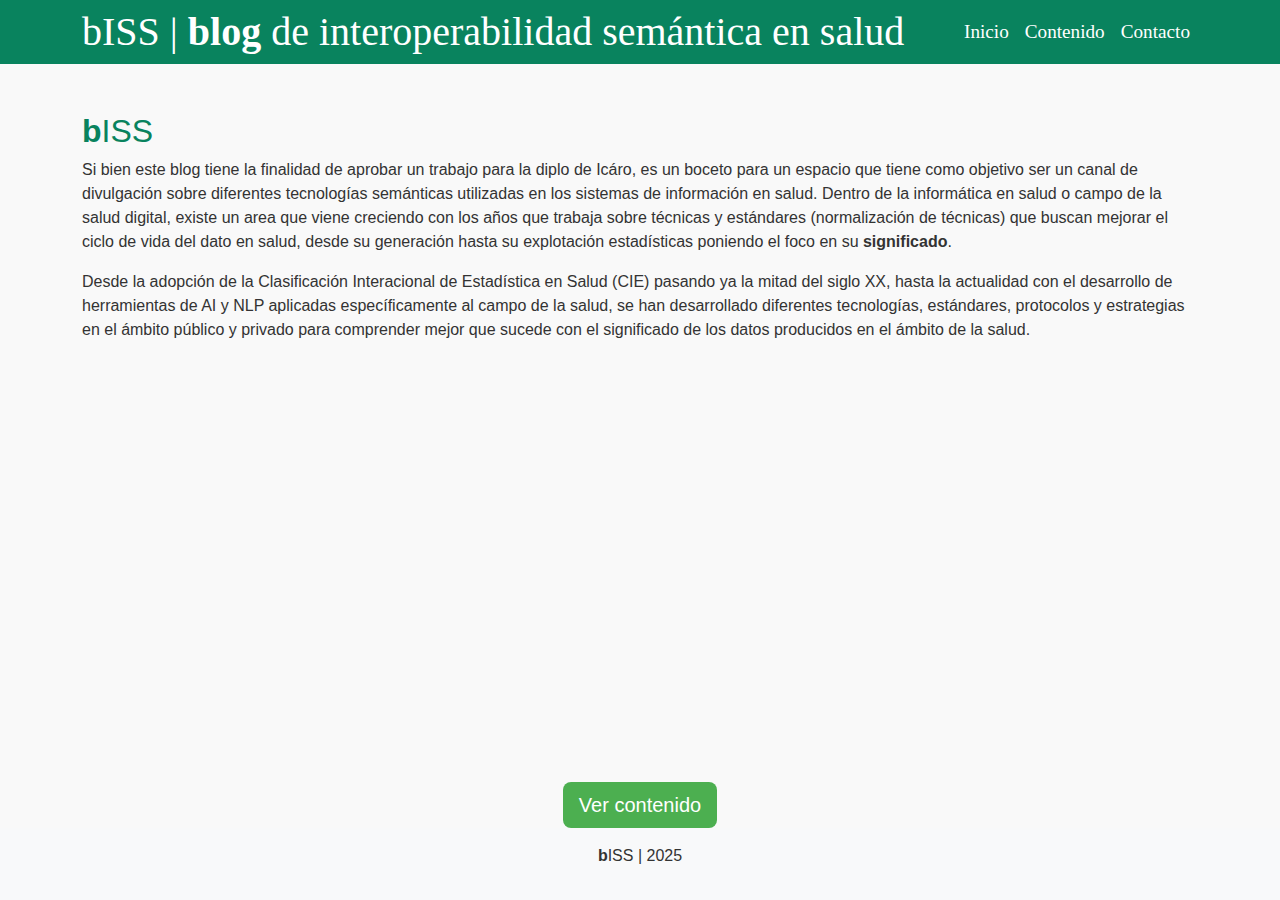
<file: index.html>
<!DOCTYPE html>
<html lang="es">
<head>
  <meta charset="UTF-8">
  <meta name="viewport" content="width=device-width, initial-scale=1">
  <title>Newsletter Terminología en Salud</title>

  <link href="https://cdn.jsdelivr.net/npm/bootstrap@5.3.0/dist/css/bootstrap.min.css" rel="stylesheet">
  <link rel="stylesheet" href="style.css">
</head>
<body>
    <header>
        <nav class="navbar navbar-expand-md">
            <div class="container d-flex flex-wrap align-items-center justify-content-between">
                <h1 class="m-0 text-white">bISS | <strong>blog</strong> de interoperabilidad semántica en salud</h1>
                
                <button class="navbar-toggler" type="button" data-bs-toggle="collapse" data-bs-target="#navMenu">
                <span class="navbar-toggler-icon"></span>
                </button>
                
                <div class="collapse navbar-collapse" id="navMenu">
                <ul class="navbar-nav ms-auto">
                    <li class="nav-item"><a class="nav-link text-white" href="index.html">Inicio</a></li>
                    <li class="nav-item"><a class="nav-link text-white" href="contenido.html">Contenido</a></li>
                    <li class="nav-item"><a class="nav-link text-white" href="contacto.html">Contacto</a></li>
                </ul>
                </div>
            </div>
        </nav>
     </header>

  <main class="container my-5">
    <article>
      <h2><b>b</b>ISS</h2>
      <p>Si bien este blog tiene la finalidad de aprobar un trabajo para la diplo de Icáro, es un boceto para un espacio que tiene como objetivo ser un canal de divulgación sobre diferentes tecnologías semánticas utilizadas en los sistemas de información en salud. 
        Dentro de la informática en salud o campo de la salud digital, existe un area que viene creciendo con los años que trabaja sobre técnicas y estándares (normalización de técnicas) que buscan mejorar el ciclo de vida del dato en salud, desde su generación hasta su explotación estadísticas poniendo el foco en su <b>significado</b>. 
      </p><p>Desde la adopción de la Clasificación Interacional de Estadística en Salud (CIE) pasando ya la mitad del siglo XX, hasta la actualidad con el desarrollo de herramientas de AI y NLP aplicadas específicamente al campo de la salud, 
        se han desarrollado diferentes tecnologías, estándares, protocolos y estrategias en el ámbito público y privado para comprender mejor que sucede con el significado de los datos producidos en el ámbito de la salud.
    </article>
  </main>

  <div class="text-center mt-4">
    <a href="contenido.html" class="btn btn-lg boton-contenido">Ver contenido</a>
  </div>

  <footer class="bg-light text-center py-3">
  <p><strong>b</strong>ISS | 2025</p>
  </footer>

  <script src="https://cdn.jsdelivr.net/npm/bootstrap@5.3.0/dist/js/bootstrap.bundle.min.js"></script>
</body>
</html>
</file>
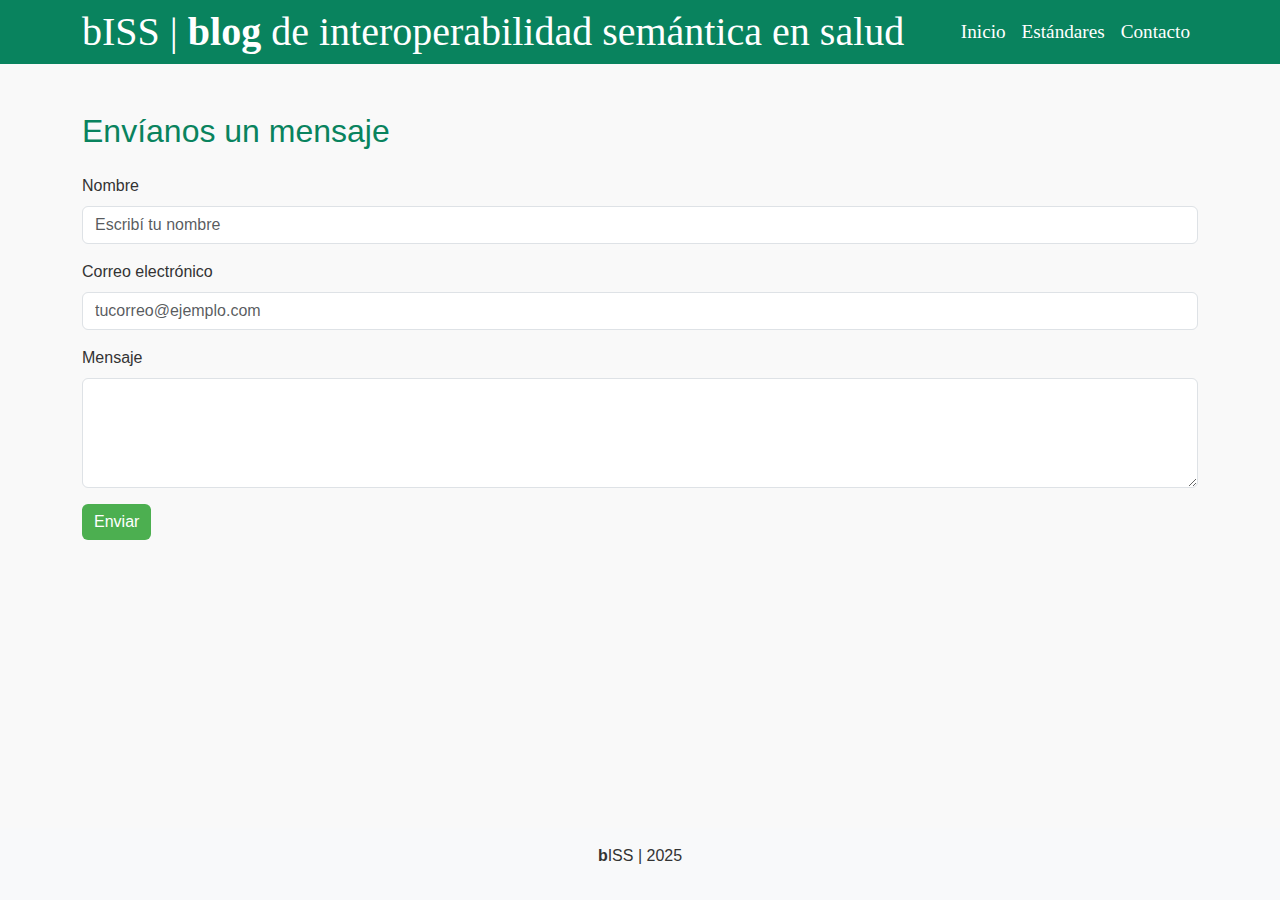
<file: contacto.html>
<!DOCTYPE html>
<html lang="es">
<head>
  <meta charset="UTF-8">
  <meta name="viewport" content="width=device-width, initial-scale=1">
  <title>Contacto</title>
  <link href="https://cdn.jsdelivr.net/npm/bootstrap@5.3.0/dist/css/bootstrap.min.css" rel="stylesheet">
  <link rel="stylesheet" href="style.css">
</head>
<body>
    <header>
        <nav class="navbar navbar-expand-md">
            <div class="container d-flex flex-wrap align-items-center justify-content-between">
                <h1 class="m-0 text-white">bISS | <strong>blog</strong> de interoperabilidad semántica en salud</h1>
                
                <button class="navbar-toggler" type="button" data-bs-toggle="collapse" data-bs-target="#navMenu">
                <span class="navbar-toggler-icon"></span>
                </button>
                
                <div class="collapse navbar-collapse" id="navMenu">
                <ul class="navbar-nav ms-auto">
                    <li class="nav-item"><a class="nav-link text-white" href="index.html">Inicio</a></li>
                    <li class="nav-item"><a class="nav-link text-white" href="contenido.html">Estándares</a></li>
                    <li class="nav-item"><a class="nav-link text-white" href="contacto.html">Contacto</a></li>
                </ul>
                </div>
            </div>
        </nav>
     </header>

  <main class="container my-5">
    <h2>Envíanos un mensaje</h2>
    <form class="mt-4 formulario-contacto" >
      <div class="mb-3">
        <label for="nombre" class="form-label">Nombre</label>
        <input type="text" class="form-control" id="nombre" placeholder="Escribí tu nombre">
      </div>
      <div class="mb-3">
        <label for="email" class="form-label">Correo electrónico</label>
        <input type="email" class="form-control" id="email" placeholder="tucorreo@ejemplo.com">
      </div>
      <div class="mb-3">
        <label for="mensaje" class="form-label">Mensaje</label>
        <textarea class="form-control" id="mensaje" rows="4"></textarea>
      </div>
      <button type="submit" class="btn boton-enviar">Enviar</button>
    </form>
  </main>

  <footer class="bg-light text-center py-3">
  <p><strong>b</strong>ISS | 2025</p>
  </footer>

  <script src="https://cdn.jsdelivr.net/npm/bootstrap@5.3.0/dist/js/bootstrap.bundle.min.js"></script>
  <script src="formulario.js"></script>
</body>
</html>
</file>
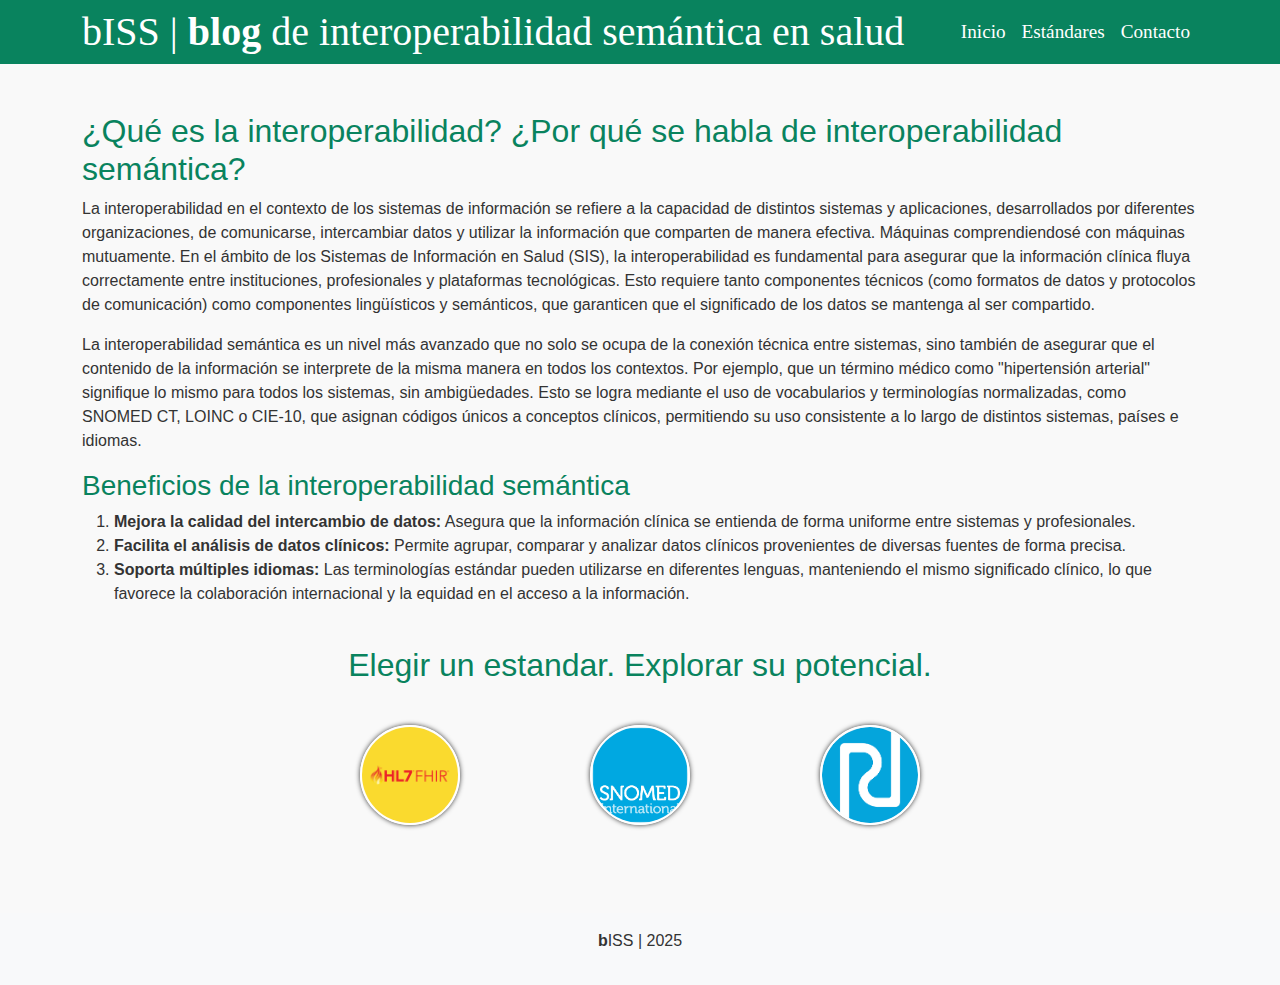
<file: contenido.html>
<!DOCTYPE html>
<html lang="es">
<head>
  <meta charset="UTF-8">
  <meta name="viewport" content="width=device-width, initial-scale=1">
  <title>Artículo - Terminología SNOMED CT</title>
  <link href="https://cdn.jsdelivr.net/npm/bootstrap@5.3.0/dist/css/bootstrap.min.css" rel="stylesheet">
  <link rel="stylesheet" href="style.css">
</head>
<body>
    <header>
        <nav class="navbar navbar-expand-md">
            <div class="container d-flex flex-wrap align-items-center justify-content-between">
                <h1 class="m-0 text-white">bISS | <strong>blog</strong> de interoperabilidad semántica en salud</h1>
                
                <button class="navbar-toggler" type="button" data-bs-toggle="collapse" data-bs-target="#navMenu">
                <span class="navbar-toggler-icon"></span>
                </button>
                
                <div class="collapse navbar-collapse" id="navMenu">
                <ul class="navbar-nav ms-auto">
                    <li class="nav-item"><a class="nav-link text-white" href="index.html">Inicio</a></li>
                    <li class="nav-item"><a class="nav-link text-white" href="contenido.html">Estándares</a></li>
                    <li class="nav-item"><a class="nav-link text-white" href="contacto.html">Contacto</a></li>
                </ul>
                </div>
            </div>
        </nav>
     </header>

    <main class="container my-5">
        <article class="introduccion-contenido">
            <h2>¿Qué es la interoperabilidad? ¿Por qué se habla de interoperabilidad semántica?</h2>
            <p>La interoperabilidad en el contexto de los sistemas de información se refiere a la capacidad de distintos sistemas y aplicaciones, desarrollados por diferentes organizaciones, de comunicarse, intercambiar datos y utilizar la información que comparten de manera efectiva. Máquinas comprendiendosé con máquinas mutuamente.
            En el ámbito de los Sistemas de Información en Salud (SIS), la interoperabilidad es fundamental para asegurar que la información clínica fluya correctamente entre instituciones, profesionales y plataformas tecnológicas. Esto requiere tanto componentes técnicos (como formatos de datos y protocolos de comunicación) como componentes lingüísticos y semánticos, que garanticen que el significado de los datos se mantenga al ser compartido.</p>
            <p>La interoperabilidad semántica es un nivel más avanzado que no solo se ocupa de la conexión técnica entre sistemas, sino también de asegurar que el contenido de la información se interprete de la misma manera en todos los contextos. Por ejemplo, que un término médico como "hipertensión arterial" signifique lo mismo para todos los sistemas, sin ambigüedades. Esto se logra mediante el uso de vocabularios y terminologías normalizadas, como SNOMED CT, LOINC o CIE-10, que asignan códigos únicos a conceptos clínicos, permitiendo su uso consistente a lo largo de distintos sistemas, países e idiomas.</p>
            <h3>Beneficios de la interoperabilidad semántica</h3>
            <ol>
                <li><strong>Mejora la calidad del intercambio de datos:</strong> Asegura que la información clínica se entienda de forma uniforme entre sistemas y profesionales.</li>
                <li><strong>Facilita el análisis de datos clínicos:</strong> Permite agrupar, comparar y analizar datos clínicos provenientes de diversas fuentes de forma precisa.</li>
                <li><strong>Soporta múltiples idiomas:</strong> Las terminologías estándar pueden utilizarse en diferentes lenguas, manteniendo el mismo significado clínico, lo que favorece la colaboración internacional y la equidad en el acceso a la información.</li>
            </ol>
        </article>
        <section class="terminologias">
            <h2>Elegir un estandar. Explorar su potencial.</h2>
            <div class="logos">
                <div class="estandar">
                <input type="checkbox" id="toggle-fhir" class="toggle" />
                <label for="toggle-fhir" class="logo-label">
                <img src="img/fhir-logo.png" class="logo-redondo" alt="FHIR" >
                </label>
                <ul class="articulos">
                    <li><a href="estandares/fhir.html">¿Qué es FHIR?</a></li>
                    <li><a href="https://www.fhir.org/about.html">www.fhir.org (enlace)</a></li>
                </ul>
                </div>
                <div class="estandar">
                <input type="checkbox" id="toggle-sct" class="toggle" />
                <label for="toggle-sct" class="logo-label">
                <img src="img/sct-logo.png" class="logo-redondo" alt="SNOMED CT">
                </label>
                <ul class="articulos">
                    <li><a href="estandares/sct.html">¿Qué es SNOMED CT?</a></li>
                    <li><a href="https://www.snomed.org">wwww.snomed.org (enlace)</a></li>
                </ul>
                </div>

                <div class="estandar">
                <input type="checkbox" id="toggle-loinc" class="toggle" />
                <label for="toggle-loinc" class="logo-label">
                <img src="img/loinc_logo.png" class="logo-redondo" alt="LOINC">
                </label>
                <ul class="articulos">
                    <li><a href="estandares/loinc.html">¿Qué es LOINC?</a></li>
                    <li><a href="https://www.loinc.org">www.loinc.org (enlace)</a></li>
                </ul>
                </div>
            </div>
        </section>
  </main>

  <footer class="bg-light text-center py-3">
  <p><strong>b</strong>ISS | 2025</p>
  </footer>



  <script src="https://cdn.jsdelivr.net/npm/bootstrap@5.3.0/dist/js/bootstrap.bundle.min.js"></script>
</body>

</html>
</file>
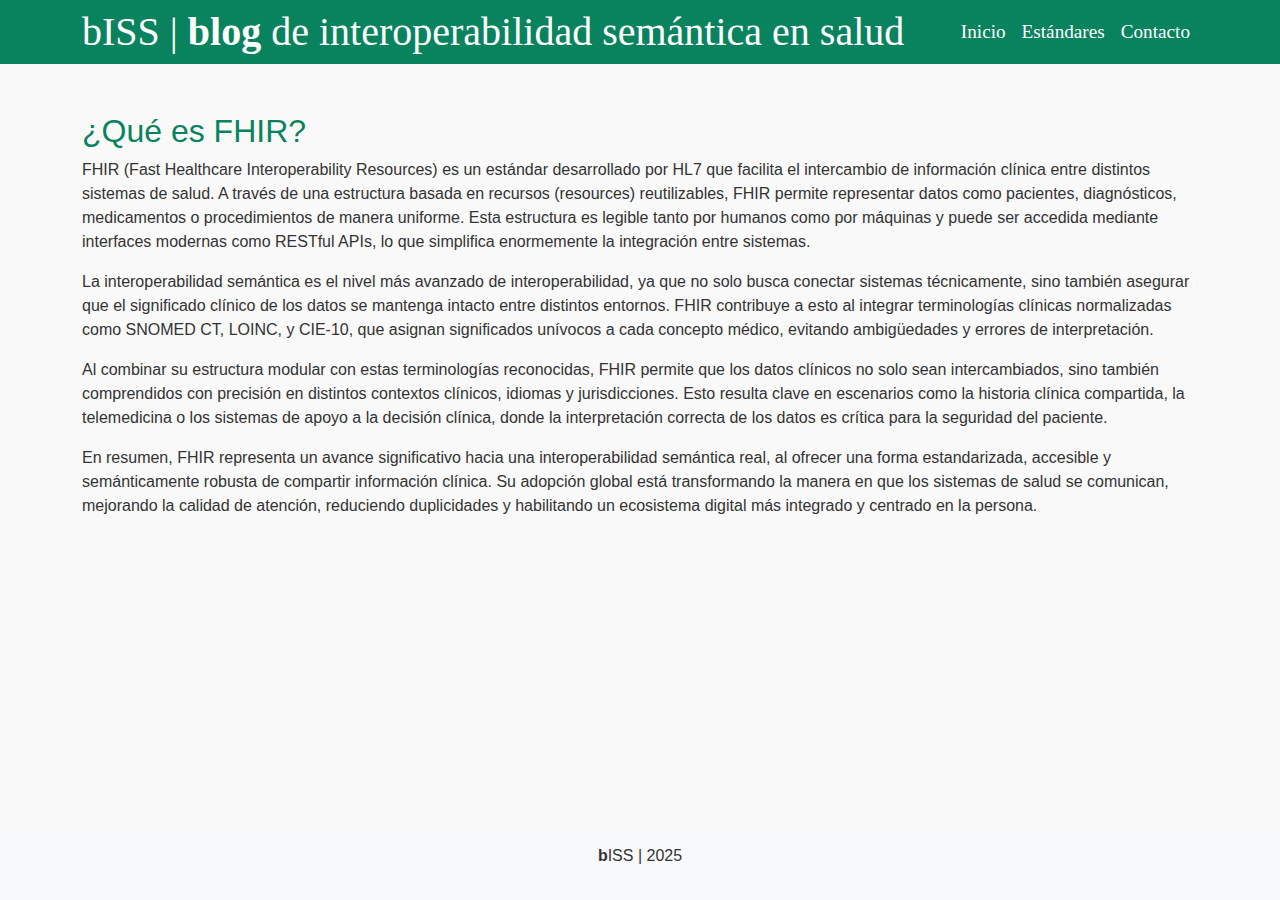
<file: estandares/fhir.html>
<!DOCTYPE html>
<html lang="es">
<head>
  <meta charset="UTF-8">
  <meta name="viewport" content="width=device-width, initial-scale=1">
  <title>Artículo - Terminología SNOMED CT</title>
  <link href="https://cdn.jsdelivr.net/npm/bootstrap@5.3.0/dist/css/bootstrap.min.css" rel="stylesheet">
  <link rel="stylesheet" href="../style.css">
</head>
<body>
    <header>
        <nav class="navbar navbar-expand-md">
            <div class="container d-flex flex-wrap align-items-center justify-content-between">
                <h1 class="m-0 text-white">bISS | <strong>blog</strong> de interoperabilidad semántica en salud</h1>
                
                <button class="navbar-toggler" type="button" data-bs-toggle="collapse" data-bs-target="#navMenu">
                <span class="navbar-toggler-icon"></span>
                </button>
                
                <div class="collapse navbar-collapse" id="navMenu">
                <ul class="navbar-nav ms-auto">
                    <li class="nav-item"><a class="nav-link text-white" href="../index.html">Inicio</a></li>
                    <li class="nav-item"><a class="nav-link text-white" href="../contenido.html">Estándares</a></li>
                    <li class="nav-item"><a class="nav-link text-white" href="../contacto.html">Contacto</a></li>
                </ul>
                </div>
            </div>
        </nav>
     </header>

    <main class="container my-5">
        <article class="introduccion-contenido">
            <h2>¿Qué es FHIR? </h2>
            <p>FHIR (Fast Healthcare Interoperability Resources) es un estándar desarrollado por HL7 que facilita el intercambio de información clínica entre distintos sistemas de salud. A través de una estructura basada en recursos (resources) reutilizables, FHIR permite representar datos como pacientes, diagnósticos, medicamentos o procedimientos de manera uniforme. Esta estructura es legible tanto por humanos como por máquinas y puede ser accedida mediante interfaces modernas como RESTful APIs, lo que simplifica enormemente la integración entre sistemas.</p>
            <p>La interoperabilidad semántica es el nivel más avanzado de interoperabilidad, ya que no solo busca conectar sistemas técnicamente, sino también asegurar que el significado clínico de los datos se mantenga intacto entre distintos entornos. FHIR contribuye a esto al integrar terminologías clínicas normalizadas como SNOMED CT, LOINC, y CIE-10, que asignan significados unívocos a cada concepto médico, evitando ambigüedades y errores de interpretación.</p>
            <p>Al combinar su estructura modular con estas terminologías reconocidas, FHIR permite que los datos clínicos no solo sean intercambiados, sino también comprendidos con precisión en distintos contextos clínicos, idiomas y jurisdicciones. Esto resulta clave en escenarios como la historia clínica compartida, la telemedicina o los sistemas de apoyo a la decisión clínica, donde la interpretación correcta de los datos es crítica para la seguridad del paciente.</p>
            <p>En resumen, FHIR representa un avance significativo hacia una interoperabilidad semántica real, al ofrecer una forma estandarizada, accesible y semánticamente robusta de compartir información clínica. Su adopción global está transformando la manera en que los sistemas de salud se comunican, mejorando la calidad de atención, reduciendo duplicidades y habilitando un ecosistema digital más integrado y centrado en la persona.</p>                        
        </article>
  </main>

  <footer class="bg-light text-center py-3">
  <p><strong>b</strong>ISS | 2025</p>
  </footer>



  <script src="https://cdn.jsdelivr.net/npm/bootstrap@5.3.0/dist/js/bootstrap.bundle.min.js"></script>
</body>

</html>
</file>
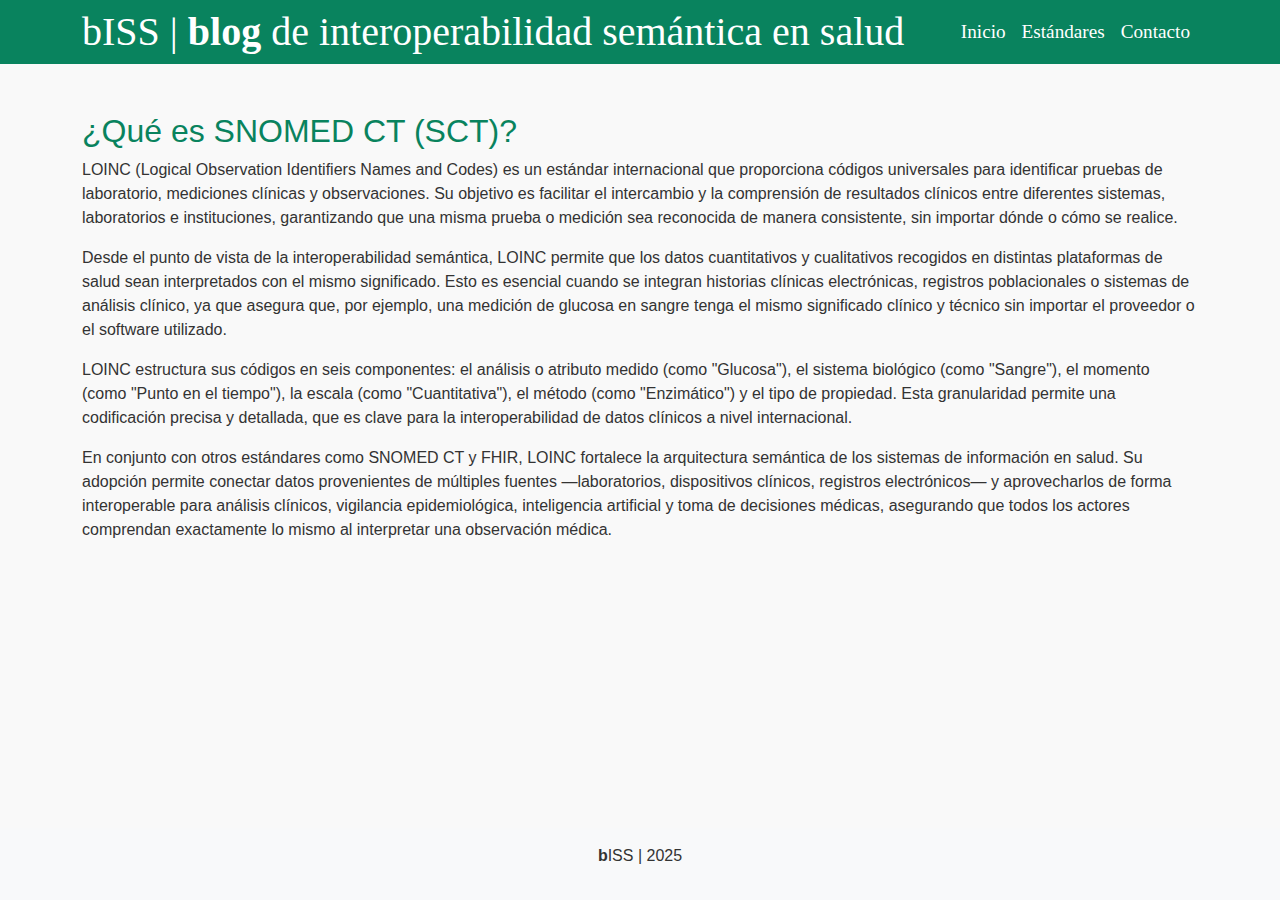
<file: estandares/loinc.html>
<!DOCTYPE html>
<html lang="es">
<head>
  <meta charset="UTF-8">
  <meta name="viewport" content="width=device-width, initial-scale=1">
  <title>Artículo - Terminología SNOMED CT</title>
  <link href="https://cdn.jsdelivr.net/npm/bootstrap@5.3.0/dist/css/bootstrap.min.css" rel="stylesheet">
  <link rel="stylesheet" href="../style.css">
</head>
<body>
    <header>
        <nav class="navbar navbar-expand-md">
            <div class="container d-flex flex-wrap align-items-center justify-content-between">
                <h1 class="m-0 text-white">bISS | <strong>blog</strong> de interoperabilidad semántica en salud</h1>
                
                <button class="navbar-toggler" type="button" data-bs-toggle="collapse" data-bs-target="#navMenu">
                <span class="navbar-toggler-icon"></span>
                </button>
                
                <div class="collapse navbar-collapse" id="navMenu">
                <ul class="navbar-nav ms-auto">
                    <li class="nav-item"><a class="nav-link text-white" href="../index.html">Inicio</a></li>
                    <li class="nav-item"><a class="nav-link text-white" href="../contenido.html">Estándares</a></li>
                    <li class="nav-item"><a class="nav-link text-white" href="../contacto.html">Contacto</a></li>
                </ul>
                </div>
            </div>
        </nav>
     </header>

    <main class="container my-5">
        <article class="introduccion-contenido">
            <h2>¿Qué es SNOMED CT (SCT)? </h2>
            <p>LOINC (Logical Observation Identifiers Names and Codes) es un estándar internacional que proporciona códigos universales para identificar pruebas de laboratorio, mediciones clínicas y observaciones. Su objetivo es facilitar el intercambio y la comprensión de resultados clínicos entre diferentes sistemas, laboratorios e instituciones, garantizando que una misma prueba o medición sea reconocida de manera consistente, sin importar dónde o cómo se realice.</p>
            <p>Desde el punto de vista de la interoperabilidad semántica, LOINC permite que los datos cuantitativos y cualitativos recogidos en distintas plataformas de salud sean interpretados con el mismo significado. Esto es esencial cuando se integran historias clínicas electrónicas, registros poblacionales o sistemas de análisis clínico, ya que asegura que, por ejemplo, una medición de glucosa en sangre tenga el mismo significado clínico y técnico sin importar el proveedor o el software utilizado.</p>
            <p>LOINC estructura sus códigos en seis componentes: el análisis o atributo medido (como "Glucosa"), el sistema biológico (como "Sangre"), el momento (como "Punto en el tiempo"), la escala (como "Cuantitativa"), el método (como "Enzimático") y el tipo de propiedad. Esta granularidad permite una codificación precisa y detallada, que es clave para la interoperabilidad de datos clínicos a nivel internacional.</p>
            <p>En conjunto con otros estándares como SNOMED CT y FHIR, LOINC fortalece la arquitectura semántica de los sistemas de información en salud. Su adopción permite conectar datos provenientes de múltiples fuentes —laboratorios, dispositivos clínicos, registros electrónicos— y aprovecharlos de forma interoperable para análisis clínicos, vigilancia epidemiológica, inteligencia artificial y toma de decisiones médicas, asegurando que todos los actores comprendan exactamente lo mismo al interpretar una observación médica.</p>
        </article>
  </main>

  <footer class="bg-light text-center py-3">
  <p><strong>b</strong>ISS | 2025</p>
  </footer>



  <script src="https://cdn.jsdelivr.net/npm/bootstrap@5.3.0/dist/js/bootstrap.bundle.min.js"></script>
</body>

</html>
</file>
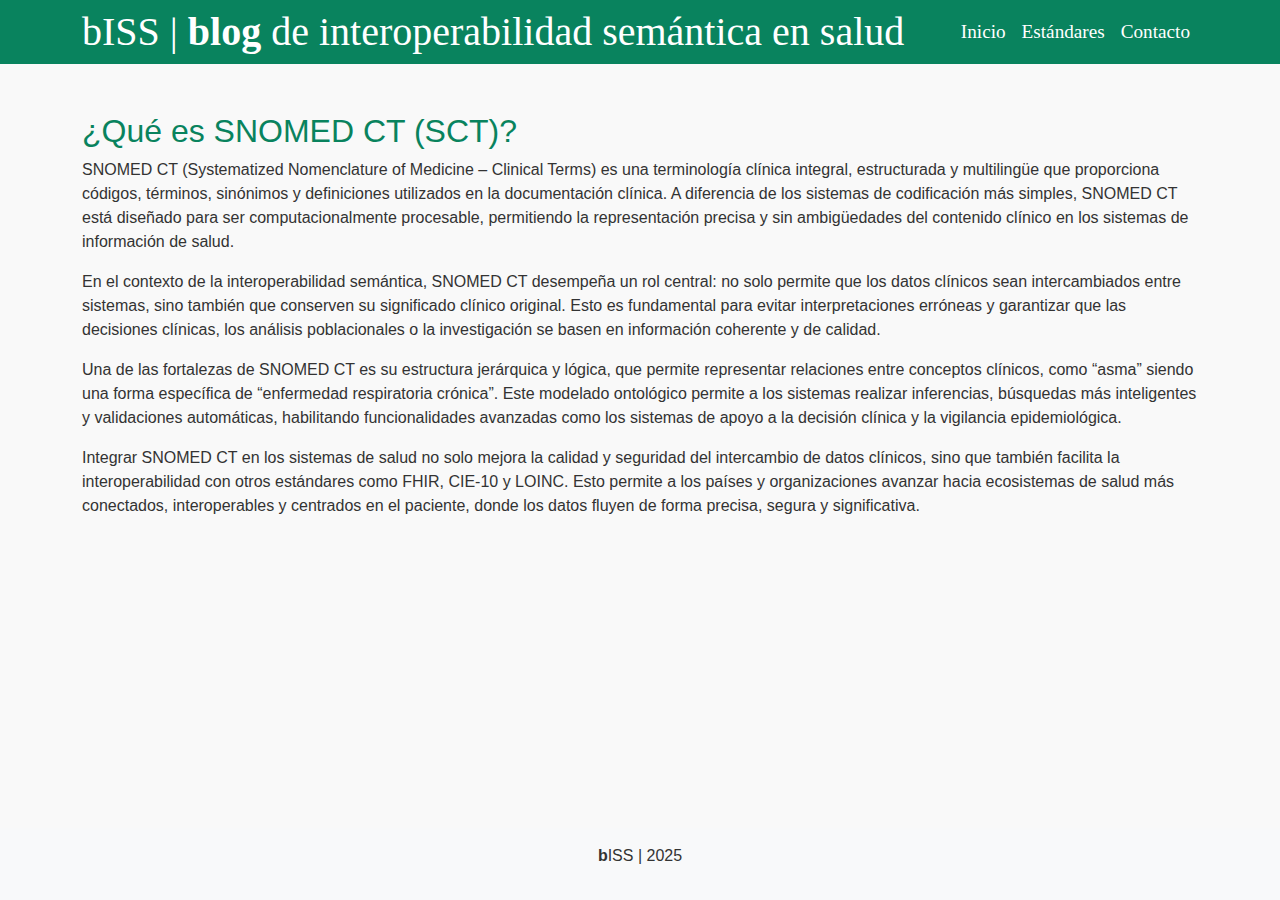
<file: estandares/sct.html>
<!DOCTYPE html>
<html lang="es">
<head>
  <meta charset="UTF-8">
  <meta name="viewport" content="width=device-width, initial-scale=1">
  <title>Artículo - Terminología SNOMED CT</title>
  <link href="https://cdn.jsdelivr.net/npm/bootstrap@5.3.0/dist/css/bootstrap.min.css" rel="stylesheet">
  <link rel="stylesheet" href="../style.css">
</head>
<body>
    <header>
        <nav class="navbar navbar-expand-md">
            <div class="container d-flex flex-wrap align-items-center justify-content-between">
                <h1 class="m-0 text-white">bISS | <strong>blog</strong> de interoperabilidad semántica en salud</h1>
                
                <button class="navbar-toggler" type="button" data-bs-toggle="collapse" data-bs-target="#navMenu">
                <span class="navbar-toggler-icon"></span>
                </button>
                
                <div class="collapse navbar-collapse" id="navMenu">
                <ul class="navbar-nav ms-auto">
                    <li class="nav-item"><a class="nav-link text-white" href="../index.html">Inicio</a></li>
                    <li class="nav-item"><a class="nav-link text-white" href="../contenido.html">Estándares</a></li>
                    <li class="nav-item"><a class="nav-link text-white" href="../contacto.html">Contacto</a></li>
                </ul>
                </div>
            </div>
        </nav>
     </header>

    <main class="container my-5">
        <article class="introduccion-contenido">
            <h2>¿Qué es SNOMED CT (SCT)? </h2>
            <p>SNOMED CT (Systematized Nomenclature of Medicine – Clinical Terms) es una terminología clínica integral, estructurada y multilingüe que proporciona códigos, términos, sinónimos y definiciones utilizados en la documentación clínica. A diferencia de los sistemas de codificación más simples, SNOMED CT está diseñado para ser computacionalmente procesable, permitiendo la representación precisa y sin ambigüedades del contenido clínico en los sistemas de información de salud.</p>
            <p>En el contexto de la interoperabilidad semántica, SNOMED CT desempeña un rol central: no solo permite que los datos clínicos sean intercambiados entre sistemas, sino también que conserven su significado clínico original. Esto es fundamental para evitar interpretaciones erróneas y garantizar que las decisiones clínicas, los análisis poblacionales o la investigación se basen en información coherente y de calidad.</p>
            <p>Una de las fortalezas de SNOMED CT es su estructura jerárquica y lógica, que permite representar relaciones entre conceptos clínicos, como “asma” siendo una forma específica de “enfermedad respiratoria crónica”. Este modelado ontológico permite a los sistemas realizar inferencias, búsquedas más inteligentes y validaciones automáticas, habilitando funcionalidades avanzadas como los sistemas de apoyo a la decisión clínica y la vigilancia epidemiológica.</p>
            <p>Integrar SNOMED CT en los sistemas de salud no solo mejora la calidad y seguridad del intercambio de datos clínicos, sino que también facilita la interoperabilidad con otros estándares como FHIR, CIE-10 y LOINC. Esto permite a los países y organizaciones avanzar hacia ecosistemas de salud más conectados, interoperables y centrados en el paciente, donde los datos fluyen de forma precisa, segura y significativa.</p>
        </article>
  </main>

  <footer class="bg-light text-center py-3">
  <p><strong>b</strong>ISS | 2025</p>
  </footer>



  <script src="https://cdn.jsdelivr.net/npm/bootstrap@5.3.0/dist/js/bootstrap.bundle.min.js"></script>
</body>

</html>
</file>
<file: style.css>
header {
  font-family: 'Times New Roman', sans-serif;
  background-color: #09835e;
  color: #fbf9f9;
}

@keyframes slideDown {
  from {
    opacity: 0;
    transform: translateY(-60px);
  }
  to {
    opacity: 1;
    transform: translateY(0);
  }
}

.terminologias {
  animation: slideDown 1.5s ease-out;
}

header h1, header h2 {
  color: white;
  font-size: 2.5rem;
  margin: 0;
}

nav.bg-primary {
  background-color: #09835e;
  color: #fbf9f9;
}

.navbar-nav .nav-link {
  font-size: 1.2rem;
}

html, body {
  height: 100%;
  margin: 0;
}

body {
  font-family: 'Arial', sans-serif;
  background-color: #f9f9f9;
  color: #333;
  display: flex;
  flex-direction: column;
  min-height: 100vh;
}

.logo {
  width: 50px;
  transition: transform 0.3s;
}
.logo:hover {
  transform: rotate(15deg);
}

.logos {
  display: flex;
  justify-content: center;
  gap: 80px; 
  margin-top: 40px; 
  margin-bottom: 40px;
}

.logo-redondo {
  width: 100px;
  height: 100px;
  object-fit: cover;
  border-radius: 50%;
  border: 2px solid white;
  box-shadow: 0 0 5px #333;
}


.transition-btn {
  transition: background-color 0.3s;
}
.transition-btn:hover {
  background-color: #6d716e;
  color: #09835e;
}


h2, h3 {
  color: #09835e;
}

footer p a {
  text-decoration: none;
  font-weight: bold;
}

.terminologias {
  text-align: center;
  margin: 40px auto;
}

.terminologias h2 {
  margin-bottom: 30px;
  font-size: 2rem;
}



.estandar {
  position: relative;
  width: 150px;
}

.toggle {
  display: none;
}

.logo-label img {
  width: 100px;
  cursor: pointer;
  transition: transform 0.3s ease;
}

.toggle:checked + .logo-label img {
  transform: translateY(-20px);
}

.articulos {
  display: none;
  margin-top: 10px;
  text-align: left;
  list-style: none;
  padding: 0;
}

.toggle:checked ~ .articulos {
  display: block;
}

.articulos li {
  margin: 5px 0;
  font-size: 1.2rem;
}

.articulos a {
  color: #09835e;
  text-decoration: none;
  font-size: 0.9rem;
}

.articulos a:hover {
  text-decoration: underline;
}


main {
  flex: 1;
}

footer {
  background-color: #44474a2d;
  text-align: center;
  padding: 1rem;
}

.boton-contenido {
  background-color: #4CAF50; 
  color: white;
  border: none;
}

.boton-enviar {
  background-color: #4CAF50; 
  color: white;
  border: none;
}
</file>
